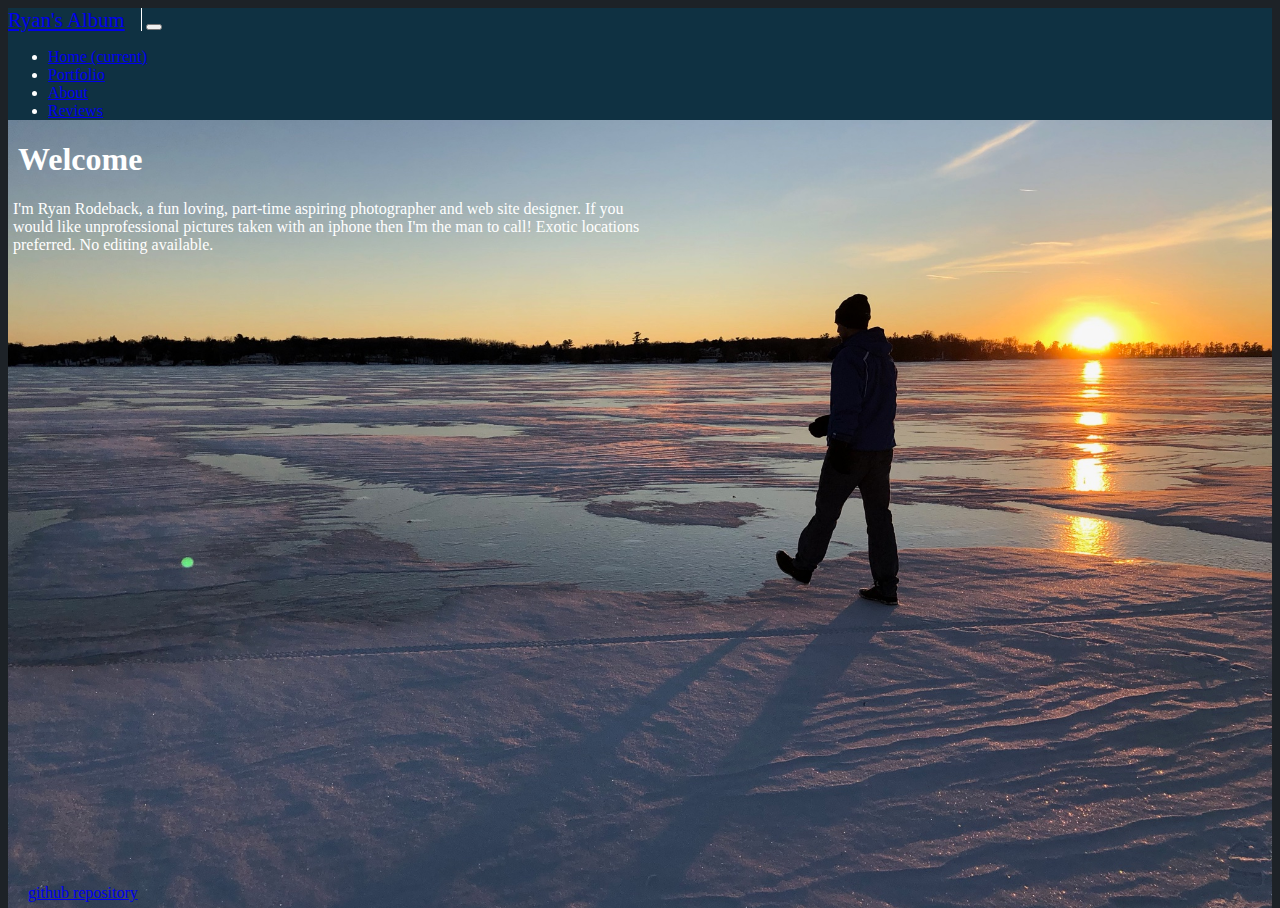
<file: index.html>
<!DOCTYPE html>
<html>

<head>
  <meta name="viewport" content="width=device-width, initial-scale=1">
  <link rel="stylesheet" href="https://stackpath.bootstrapcdn.com/bootstrap/4.2.1/css/bootstrap.min.css" integrity="sha384-GJzZqFGwb1QTTN6wy59ffF1BuGJpLSa9DkKMp0DgiMDm4iYMj70gZWKYbI706tWS" crossorigin="anonymous" />
  <link rel="stylesheet" href="/css/styles.css" />
  <title>Home: Lab 1</title>
</head>

<body>
  <div id="body" class="backgroundPicture">

    <nav class="navbar navbar-expand-lg navbar-dark bg-dark">
      <a class="navbar-brand" href="#">Ryan's Album</a>
      <button class="navbar-toggler" type="button" data-toggle="collapse" data-target="#navbarNav" aria-controls="navbarNav" aria-expanded="false" aria-label="Toggle navigation">
        <span class="navbar-toggler-icon"></span>
      </button>
      <div class="collapse navbar-collapse" id="navbarNav">
        <ul class="navbar-nav">
          <li class="nav-item active">
            <a class="nav-link" href="/index.html">Home <span class="sr-only">(current)</span></a>
          </li>
          <li class="nav-item">
            <a class="nav-link" href="/pages/portfolio.html">Portfolio</a>
          </li>
          <li class="nav-item">
            <a class="nav-link" href="/pages/about.html">About</a>
          </li>
          <li class="nav-item">
            <a class="nav-link" href="/pages/reviews.html">Reviews</a>
          </li>
        </ul>
      </div>
    </nav>

    <h1>Welcome</h1>
    <p> I'm Ryan Rodeback, a fun loving, part-time aspiring photographer
      and web site designer. If you would like unprofessional pictures taken with
      an iphone then I'm the man to call! Exotic locations preferred. No editing
      available.
    </p>

  </div>

  <footer>
    <p>
      <a href="https://github.com/BYU-CS-260-Winter-2019/lab-1-ryanrodeback" rel="noopener noreferrer" target="_blank">github repository</a>
    </p>
  </footer>

  <script src="https://code.jquery.com/jquery-3.3.1.slim.min.js" integrity="sha384-q8i/X+965DzO0rT7abK41JStQIAqVgRVzpbzo5smXKp4YfRvH+8abtTE1Pi6jizo" crossorigin="anonymous"></script>
  <script src="https://cdnjs.cloudflare.com/ajax/libs/popper.js/1.14.6/umd/popper.min.js" integrity="sha384-wHAiFfRlMFy6i5SRaxvfOCifBUQy1xHdJ/yoi7FRNXMRBu5WHdZYu1hA6ZOblgut" crossorigin="anonymous"></script>
  <script src="https://stackpath.bootstrapcdn.com/bootstrap/4.2.1/js/bootstrap.min.js" integrity="sha384-B0UglyR+jN6CkvvICOB2joaf5I4l3gm9GU6Hc1og6Ls7i6U/mkkaduKaBhlAXv9k" crossorigin="anonymous"></script>
</body>




</html>
</file>
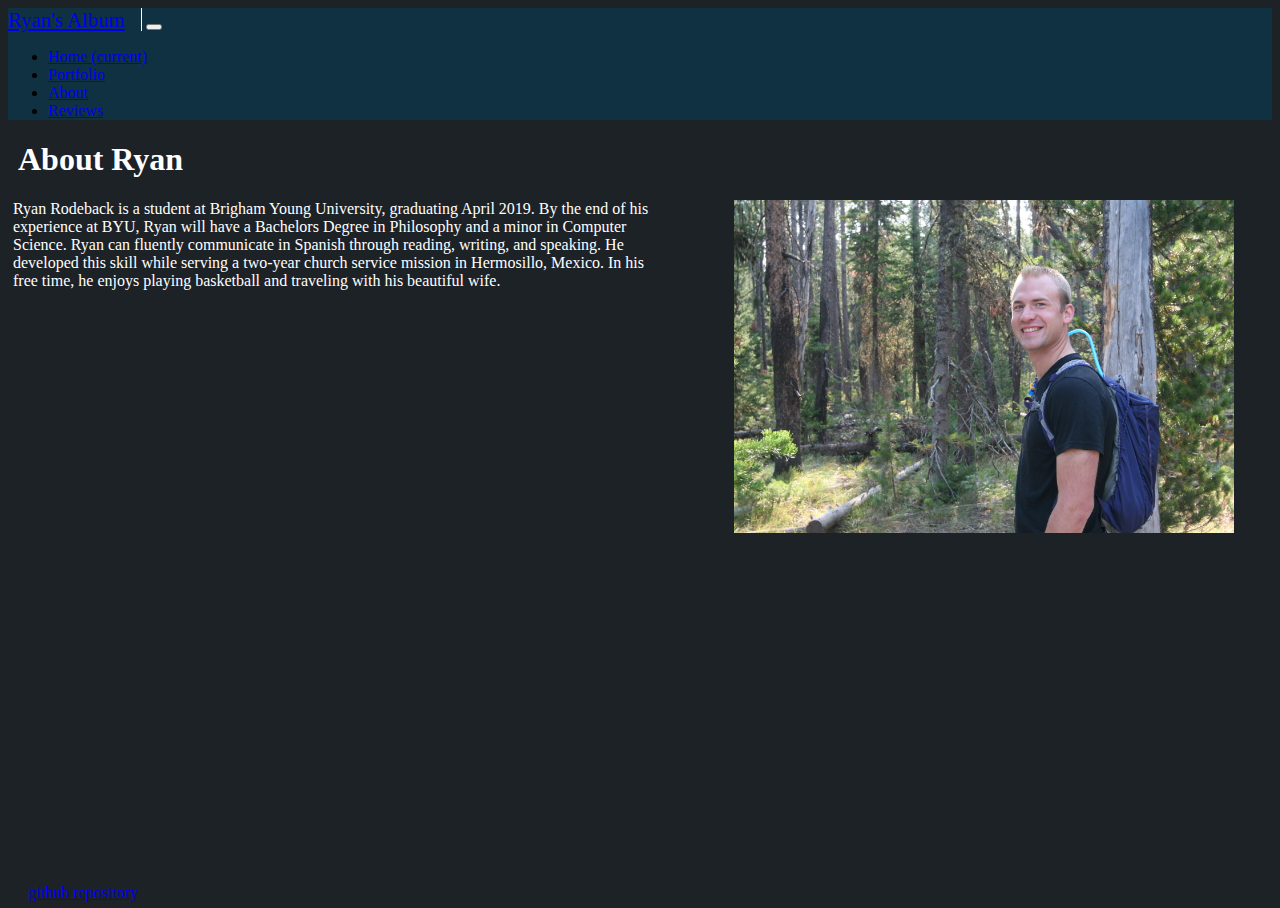
<file: pages/about.html>
<!DOCTYPE html>
<html>

<head>
  <meta name="viewport" content="width=device-width, initial-scale=1">
  <link rel="stylesheet" href="https://stackpath.bootstrapcdn.com/bootstrap/4.2.1/css/bootstrap.min.css" integrity="sha384-GJzZqFGwb1QTTN6wy59ffF1BuGJpLSa9DkKMp0DgiMDm4iYMj70gZWKYbI706tWS" crossorigin="anonymous" />
  <link rel="stylesheet" href="/css/styles.css" />
  <title>About: Lab 1</title>
</head>

<body>
  <div id="body">
    <nav class="navbar navbar-expand-lg navbar-dark bg-dark">
      <a class="navbar-brand" href="#">Ryan's Album</a>
      <button class="navbar-toggler" type="button" data-toggle="collapse" data-target="#navbarNav" aria-controls="navbarNav" aria-expanded="false" aria-label="Toggle navigation">
        <span class="navbar-toggler-icon"></span>
      </button>
      <div class="collapse navbar-collapse" id="navbarNav">
        <ul class="navbar-nav">
          <li class="nav-item">
            <a class="nav-link" href="/index.html">Home <span class="sr-only">(current)</span></a>
          </li>
          <li class="nav-item">
            <a class="nav-link" href="/pages/portfolio.html">Portfolio</a>
          </li>
          <li class="nav-item">
            <a class="nav-link active" href="/pages/about.html">About</a>
          </li>
          <li class="nav-item">
            <a class="nav-link" href="/pages/reviews.html">Reviews</a>
          </li>
        </ul>
      </div>
    </nav>

    <h1>About Ryan</h1>

    <div id="bio">
      <!-- class="grid" -->
      <img id="aboutPhoto" src="/photos/IMG_2604.jpg" alt="Photo of Ryan">
      <p> Ryan Rodeback is a student at Brigham Young University, graduating April 2019.
        By the end of his experience at BYU, Ryan will have a Bachelors Degree in Philosophy
        and a minor in Computer Science. Ryan can fluently communicate in Spanish through
        reading, writing, and speaking. He developed this skill while serving a two-year
        church service mission in Hermosillo, Mexico. In his free time, he enjoys playing
        basketball and traveling with his beautiful wife.
      </p>

    </div>
  </div>


  <footer>
    <p>
      <a href="https://github.com/BYU-CS-260-Winter-2019/lab-1-ryanrodeback" rel="noopener noreferrer" target="_blank">github repository</a>
    </p>
  </footer>

  <script src="https://code.jquery.com/jquery-3.3.1.slim.min.js" integrity="sha384-q8i/X+965DzO0rT7abK41JStQIAqVgRVzpbzo5smXKp4YfRvH+8abtTE1Pi6jizo" crossorigin="anonymous"></script>
  <script src="https://cdnjs.cloudflare.com/ajax/libs/popper.js/1.14.6/umd/popper.min.js" integrity="sha384-wHAiFfRlMFy6i5SRaxvfOCifBUQy1xHdJ/yoi7FRNXMRBu5WHdZYu1hA6ZOblgut" crossorigin="anonymous"></script>
  <script src="https://stackpath.bootstrapcdn.com/bootstrap/4.2.1/js/bootstrap.min.js" integrity="sha384-B0UglyR+jN6CkvvICOB2joaf5I4l3gm9GU6Hc1og6Ls7i6U/mkkaduKaBhlAXv9k" crossorigin="anonymous"></script>
</body>

</html>
</file>
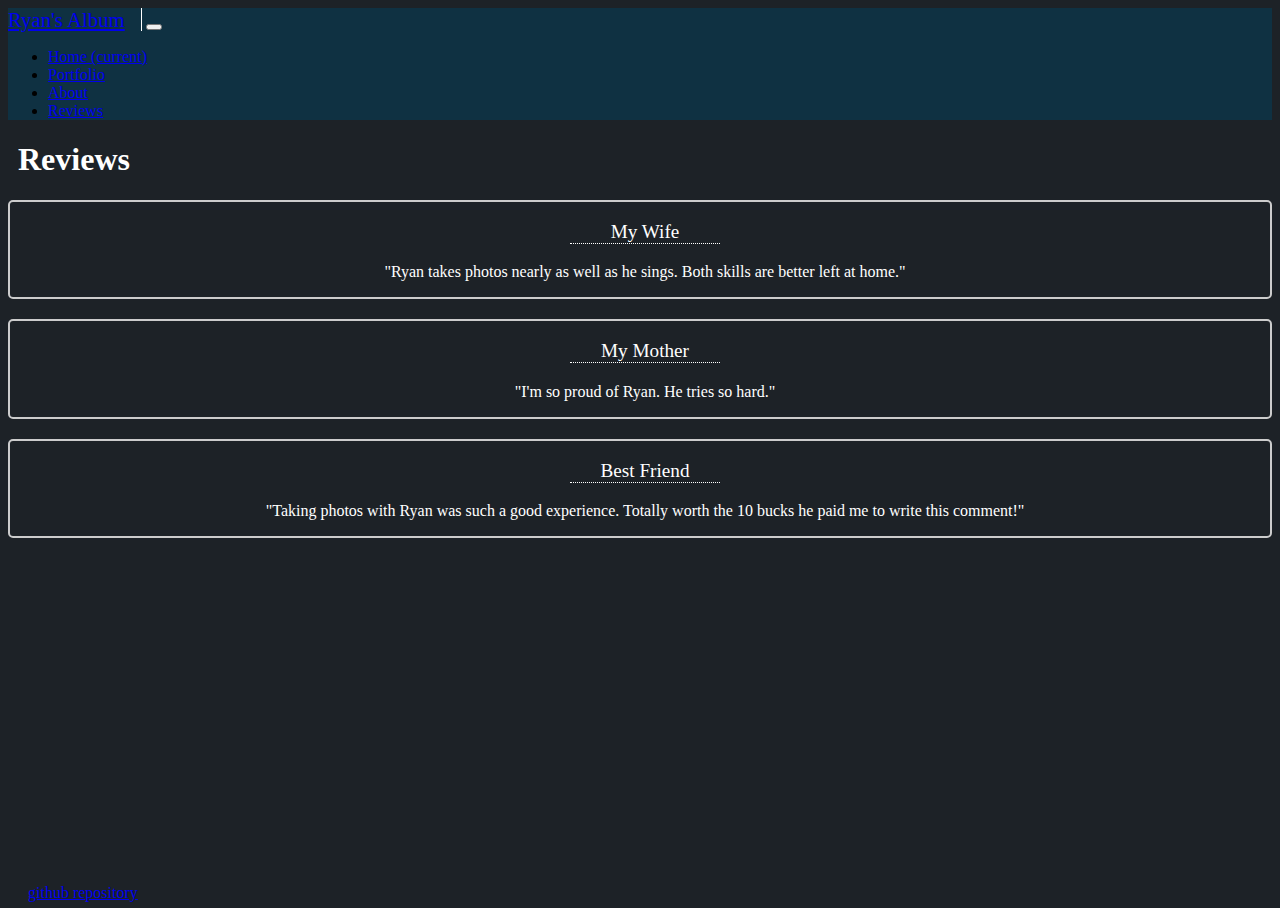
<file: pages/reviews.html>
<!DOCTYPE html>
<html>

<head>
  <meta name="viewport" content="width=device-width, initial-scale=1">
  <link rel="stylesheet" href="https://stackpath.bootstrapcdn.com/bootstrap/4.2.1/css/bootstrap.min.css" integrity="sha384-GJzZqFGwb1QTTN6wy59ffF1BuGJpLSa9DkKMp0DgiMDm4iYMj70gZWKYbI706tWS" crossorigin="anonymous" />
  <link rel="stylesheet" href="/css/styles.css" />
  <title>Reviews: Lab 1</title>
</head>

<body>
  <div id="body">
    <nav class="navbar navbar-expand-lg navbar-dark bg-dark">
      <a class="navbar-brand" href="#">Ryan's Album</a>
      <button class="navbar-toggler" type="button" data-toggle="collapse" data-target="#navbarNav" aria-controls="navbarNav" aria-expanded="false" aria-label="Toggle navigation">
        <span class="navbar-toggler-icon"></span>
      </button>
      <div class="collapse navbar-collapse" id="navbarNav">
        <ul class="navbar-nav">
          <li class="nav-item">
            <a class="nav-link" href="/index.html">Home <span class="sr-only">(current)</span></a>
          </li>
          <li class="nav-item">
            <a class="nav-link" href="/pages/portfolio.html">Portfolio</a>
          </li>
          <li class="nav-item">
            <a class="nav-link" href="/pages/about.html">About</a>
          </li>
          <li class="nav-item">
            <a class="nav-link active" href="/pages/reviews.html">Reviews</a>
          </li>
        </ul>
      </div>
    </nav>

    <h1>Reviews</h1>

    <div class="container">
      <p class="name">My Wife</p>
      <p>"Ryan takes photos nearly as well as he sings. Both skills are better left at home."</p>
    </div>
    <div class="container">
      <p class="name">My Mother</p>
      <p>"I'm so proud of Ryan. He tries so hard."</p>
    </div>
    <div class="container">
      <p class="name">Best Friend</p>
      <p>"Taking photos with Ryan was such a good experience. Totally worth the 10 bucks he paid me to write this comment!"</p>
    </div>


  </div>
  <footer>
    <p>
      <a href="https://github.com/BYU-CS-260-Winter-2019/lab-1-ryanrodeback" rel="noopener noreferrer" target="_blank">github repository</a>
    </p>
  </footer>

  <script src="https://code.jquery.com/jquery-3.3.1.slim.min.js" integrity="sha384-q8i/X+965DzO0rT7abK41JStQIAqVgRVzpbzo5smXKp4YfRvH+8abtTE1Pi6jizo" crossorigin="anonymous"></script>
  <script src="https://cdnjs.cloudflare.com/ajax/libs/popper.js/1.14.6/umd/popper.min.js" integrity="sha384-wHAiFfRlMFy6i5SRaxvfOCifBUQy1xHdJ/yoi7FRNXMRBu5WHdZYu1hA6ZOblgut" crossorigin="anonymous"></script>
  <script src="https://stackpath.bootstrapcdn.com/bootstrap/4.2.1/js/bootstrap.min.js" integrity="sha384-B0UglyR+jN6CkvvICOB2joaf5I4l3gm9GU6Hc1og6Ls7i6U/mkkaduKaBhlAXv9k" crossorigin="anonymous"></script>
</body>


</html>
</file>
<file: css/styles.css>
/* Masonry grid */
.masonry {
  margin-left: 20px;
  margin-right: 20px;
  column-count: 3;
  transition: all .5s ease-in-out;
  column-gap: 30px;
  column-fill: initial;
  background-color: #1D2227 !important;
}

/* Masonry item */
.masonry .brick {
  margin-bottom: 50px;
  display: inline-block;
  /* Fix the misalignment of items */
  vertical-align: top;
  /* Keep the item on the very top */
}

/* Masonry image effects */
.masonry .brick img {
  transition: all .5s ease-in-out;
  width: 100%;
  /* Remove Image flickering on hover */
}

.masonry .brick:hover img {
  opacity: .75;
}

/* Masonry on tablets */
@media only screen and (min-width: 768px) and (max-width: 1023px) {
  .masonry {
    column-count: 2;
  }
}

/* Masonry on big screens */
@media only screen and (min-width: 1024px) {
  .desc {
    font-size: 1.25em;
  }

  .intro {
    letter-spacing: 1px;
  }
}

html {
  height: 100%;
}

body {
  height: 100%;
}

.backgroundPicture {
  background-image: url("../photos/IMG_0025.JPG");
  background-size: cover;
  background-position: center;
  color: white;
}

#aboutPhoto {
  float: right;
  height: auto;
  width: 500px;
  margin-right: 3%;
  margin-left: 5%;
}

#body {
  min-height: 100%;
}

#body p {
  width: 50%;
  color: white;
}

#bio p {
  width: 100%;
}

#body .grid p {
  width: 100%;
}

p {
  margin-left: 5px;
}

.grid img {
  border-radius: 10px;
  max-width: 100%;
  height: auto;
}

.grid {
  display: grid;
  width: 100%;
  height: auto;
  grid-template-columns: 50% 50%;
  padding-left: 20px;
  column-gap: 15px;
  padding-right: 35px;
}

footer {
  color: white;
  margin-top: -40px;
}

footer a {
  margin-left: 15px;
}

.homeImage {
  width: 50px;
}

.h1, .h2, .h3, .h4, .h5, .h6, h1, h2, h3, h4, h5, h6 {
  color: white;
}

h1 {
  margin-left: 10px;
}

/* Menu */
.bg-dark {
  background-color: #0F3142 !important;
}

.navbar-brand {
  font-size: 1.3em;
  border-right: 1px solid #fff;
  padding-right: 1rem;
}

body {
  background-color: #1D2227;
}

/* Style the container with a rounded border, grey background and some padding and margin */
.container {
  border: 2px solid #ccc;
  border-radius: 5px;
  text-align: center;
  margin-top: 20px;
  margin-bottom: 20px;
}

.container p {
  width: 100% !important;
  text-align: center;
}

.container p.name {
  font-size: 1.2em;
  /*border-bottom: 1px dotted white; */
}

.container p.name:after {
  content: "";
  /* This is necessary for the pseudo element to work. */
  display: block;
  /* This will put the pseudo element on its own line. */
  margin: 0 auto;
  /* This will center the border. */
  width: 150px;
  /* Change this to whatever width you want. */
  padding-top: 0px;
  /* This creates some space between the element and the border. */
  border-bottom: 1px dotted white;
  /* This creates the border. Replace black with whatever color you want. */
}

/* Increase the font-size of a span element */
.container span {
  font-size: 20px;
  margin-right: 15px;
}
</file>
